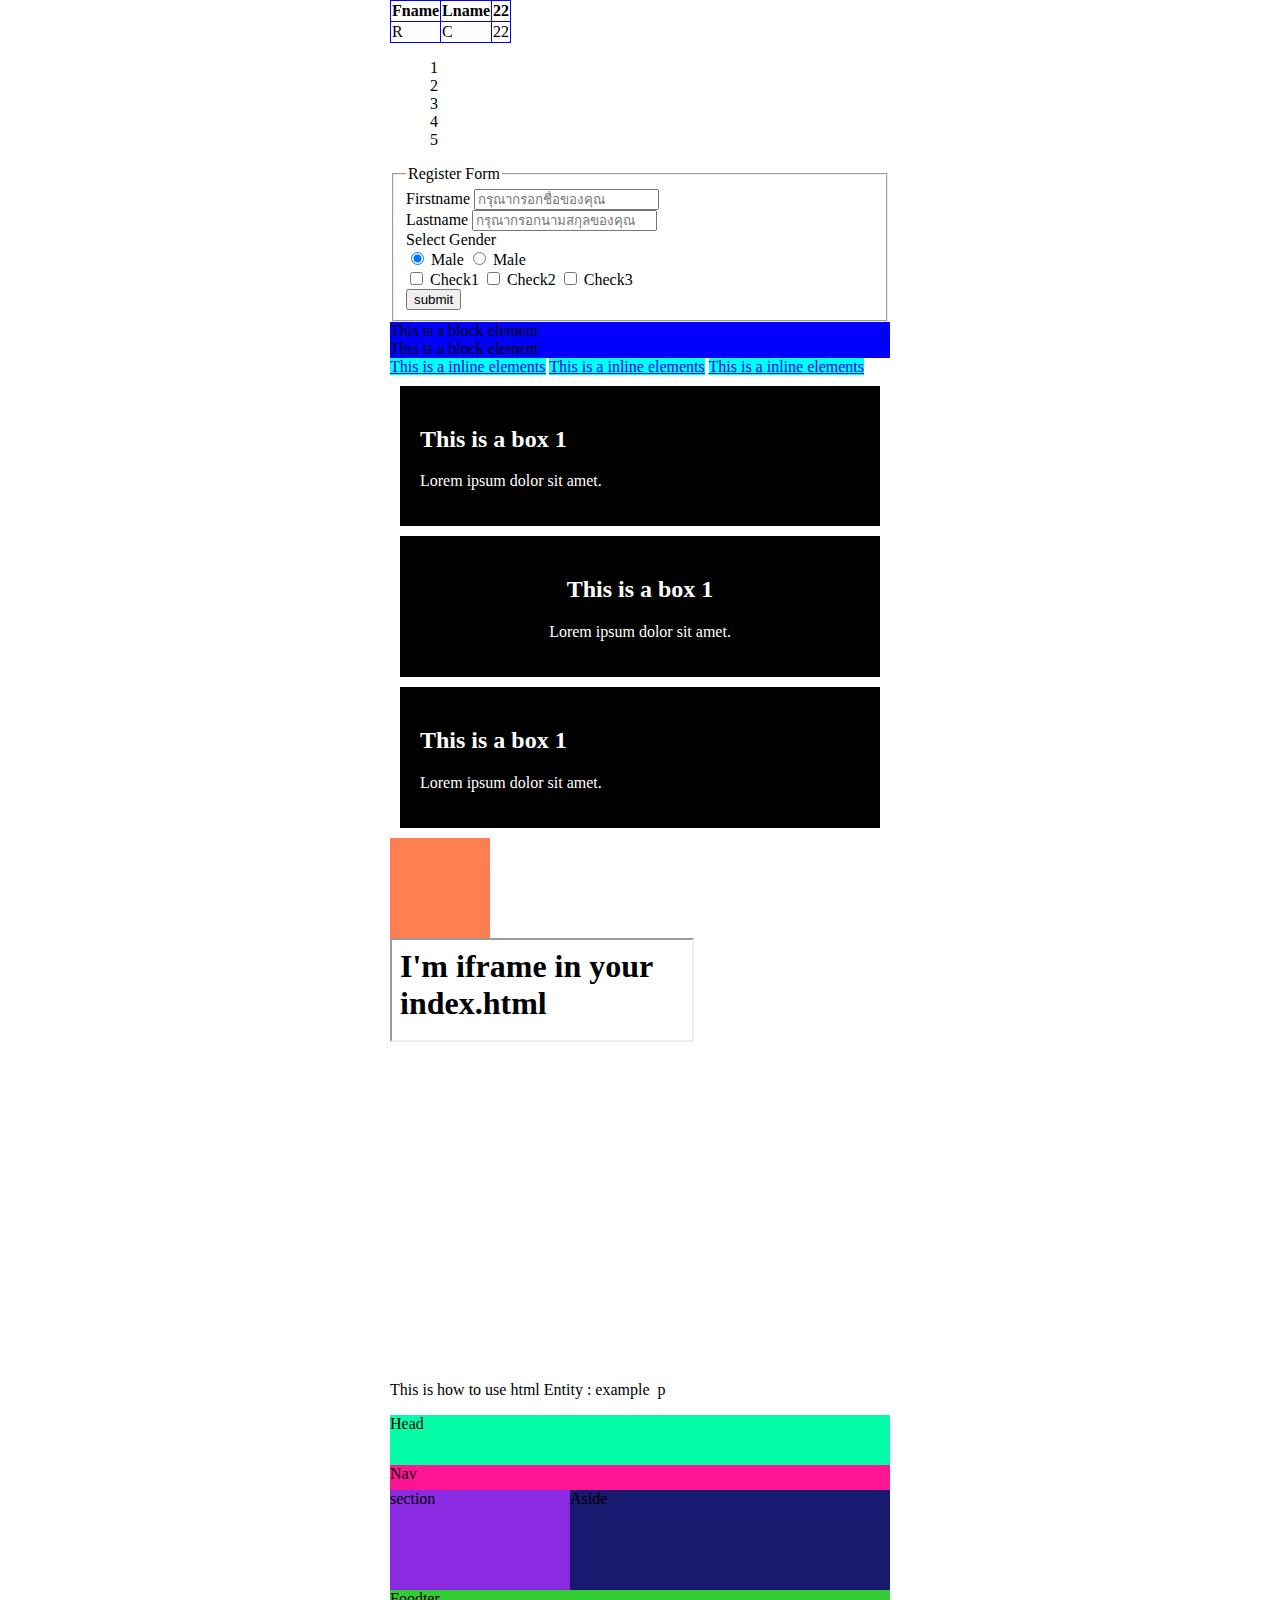
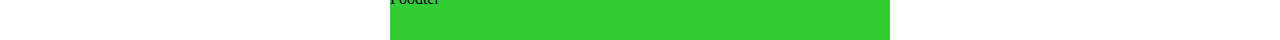
<file: index.html>
<!DOCTYPE html>
<html lang="en">
<head>
              <meta charset="UTF-8">
              <meta http-equiv="X-UA-Compatible" content="IE=edge">
              <meta name="viewport" content="width=device-width, initial-scale=1.0">
              <title>Learn HTML&CSS</title>

              <style>
                            table, th, td {
                                          border: 1px solid blue;
                                          border-collapse: collapse;
                            }

                           ul{
                            list-style-type: none;
                           }

                           div{
                            background-color: blue;
                           }

                           a{
                            background-color: aqua;
                           }

                           .box{
                            background-color: black;
                            color: #ffffff;
                            margin: 10px;
                            padding: 20px;
                           }

                           .center{
                            text-align: center;
                           }

                           #myid {
                            width: 100px;
                            height: 100px;
                            background-color: coral;
                           }

                           body {
                            width: 500px;
                            margin: 0 auto;
                           }
                           header {
                            height: 50px;
                            background-color: rgb(2, 255, 167);
                           }
                           nav {
                            height: 25px;
                            background-color: deeppink;
                           }
                           section {
                            float: left;
                            width: 180px;
                            height: 100px;
                            background-color: blueviolet;
                           }
                            aside {
                             float: left;
                             width: 320px;
                             height: 100px;
                             background-color: midnightblue;
                            }
                            footer {
                             clear: both;
                             height: 50px;
                             background-color: limegreen;
                            }
              </style>
</head>
<body>
              <table>
                            <tr>
                                          <th>Fname</th>
                                          <th>Lname</th>
                                          <th>22</th>
                            </tr>
                            <tr>
                                          <td>R</td>
                                          <td>C</td>
                                          <td>22</td>
                            </tr>
              </table>
             
              <ul>
                            <li>1</li>
                            <li>2</li>
                            <li>3</li>
                            <li>4</li>
                            <li>5</li>
              </ul>

              <form>
                            <fieldset>
                                          <legend>
                                            Register Form            
                                          </legend>

                                          <label for="firstname">Firstname</label>
                                          <input type="text" placeholder="กรุณากรอกชื่อของคุณ">
                                          <br>
                                          <label for="lastname">Lastname</label>
                                          <input type="text" placeholder="กรุณากรอกนามสกุลของคุณ">
                                          <br>
                                          <label for="gender">Select Gender</label>
                                          <br>
                                          <input type="radio" name="gender" value="male" checked> Male
                                          <input type="radio" name="gender" value="female" > Male
                                          <br>
                                          <input type="checkbox" value="value1" name="value1" > Check1
                                          <input type="checkbox" value="value2" name="value2" > Check2
                                          <input type="checkbox" value="value3" name="value3" > Check3
                                          <br>
                                          <input type="submit" value="submit">
                            </fieldset>
              </form>

              <div>
                            This is a block element
              </div>
              <div>
                            This is a block element
              </div>

              <a href="#">This is a inline elements</a>
              <a href="#">This is a inline elements</a>
              <a href="#">This is a inline elements</a>

              <div class="box">
                            <h2>This is a box 1</h2>
                            <p>Lorem ipsum dolor sit amet.</p>
              </div>
              <div class="box center">
                            <h2>This is a box 1</h2>
                            <p>Lorem ipsum dolor sit amet.</p>
              </div>
              <div class="box">
                            <h2>This is a box 1</h2>
                            <p>Lorem ipsum dolor sit amet.</p>
              </div>

              <div id="myid"></div>

              <iframe src="iframe.html" width="300" height="100" frameborder="1"></iframe>
              <iframe width="560" height="315" src="https://www.youtube.com/embed/NfQySh55GjY" title="YouTube video player" frameborder="0" allow="accelerometer; autoplay; clipboard-write; encrypted-media; gyroscope; picture-in-picture; web-share" allowfullscreen></iframe>

              <P>
                 This is how to use html Entity : example &it; p &it;
              </P>

              <header>
                  Head
              </header>
              <nav>
                  Nav
              </nav>
              <section>
                  section
              </section>
              <aside>
                   Aside
              </aside>
              <footer>
                   Foodter
              </footer>
</body>
</html>
</file>
